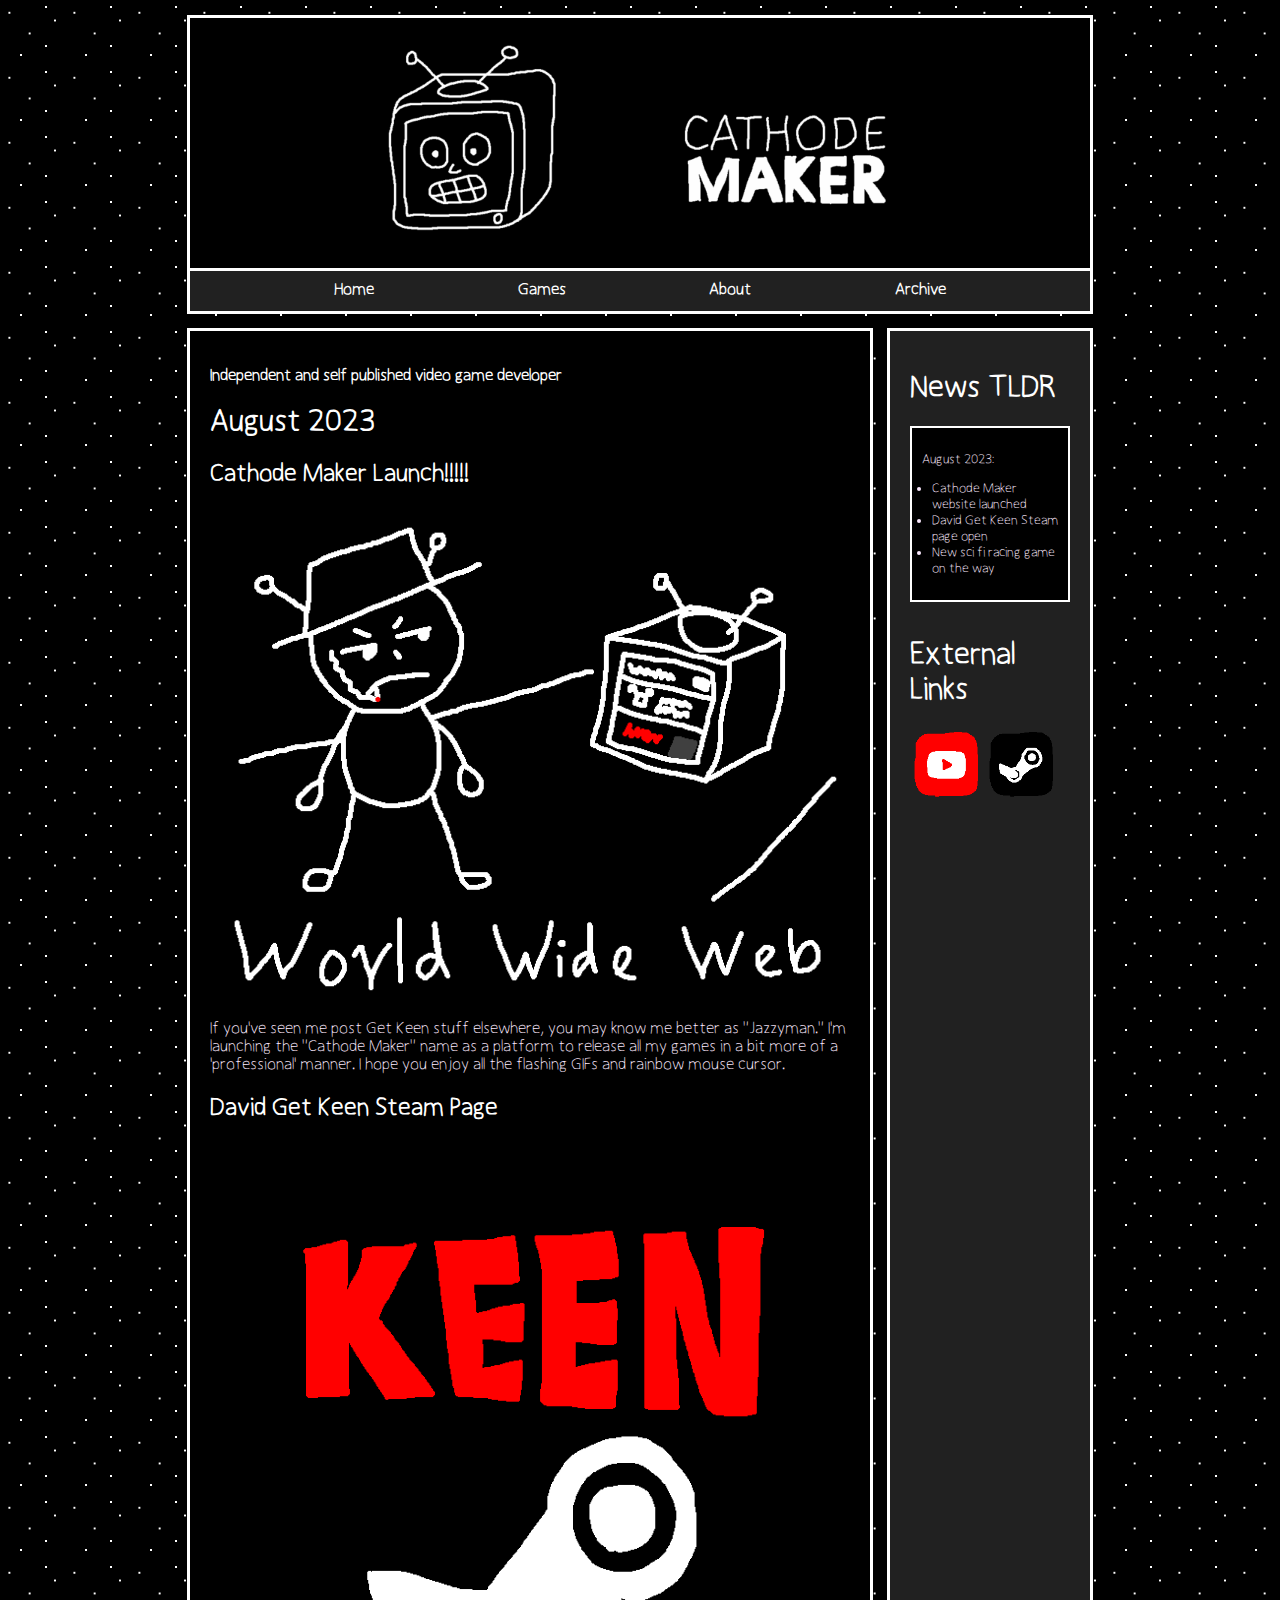
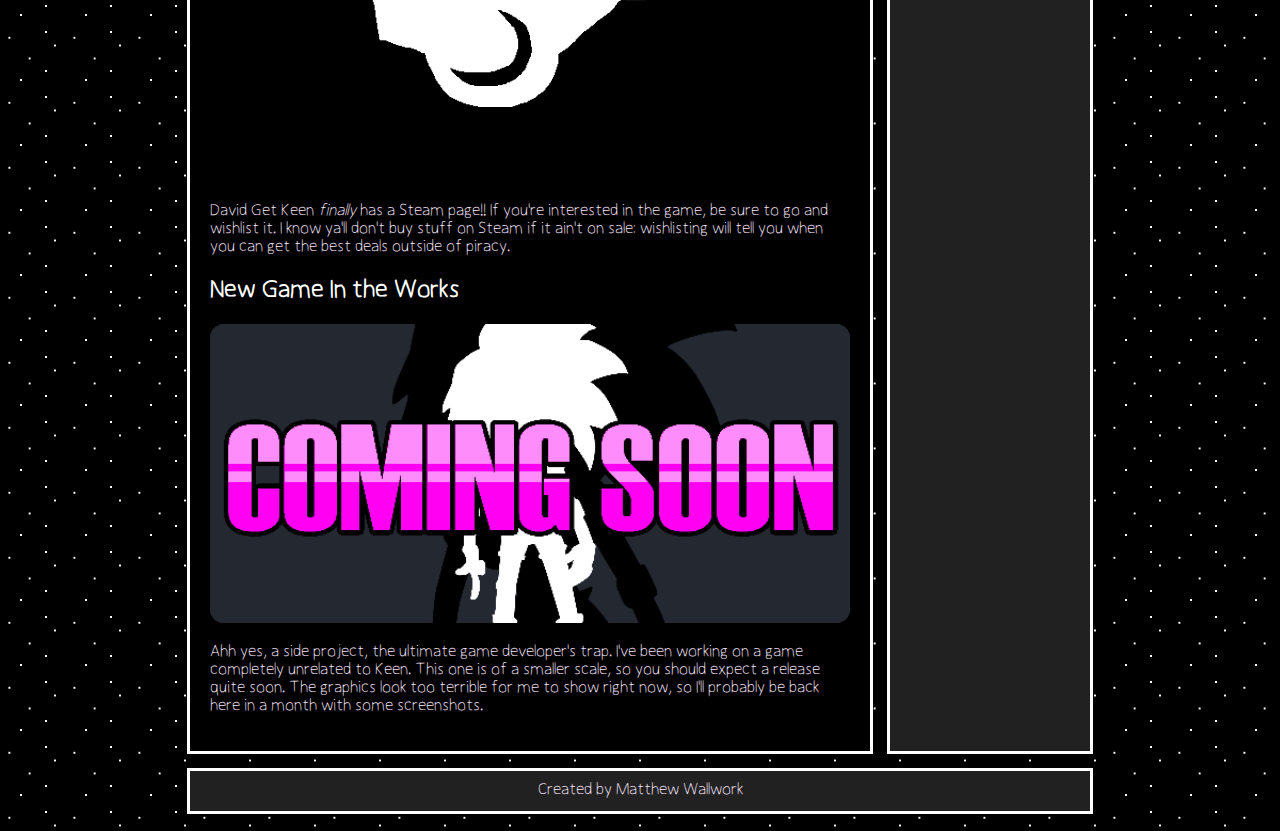
<file: index.html>
<!DOCTYPE html>
<html lang="en">
<head>
    <meta charset="UTF-8">
    <meta name="viewport" content="width=device-width, initial-scale=1.0">
    <title>Cathode Maker</title>
<link rel="stylesheet" href="css/styles.css">
<link rel="icon" type="image/x-icon" href="images/icon.ico">
</head>
<body>
    <script src="script/code.js"></script>

    <div id="container">    <br><div id="header" title="Cathode Maker"></div>
    <div id="headerArea">
        
    
    <nav id="navbar" style="margin-bottom: 20px; margin-top: 3px;"><ul>
        <li><a href="index.html">Home</a></li>
        <li><a href="games.html">Games</a></li>
        <li><a href="about.html">About</a></li>
        <li><a href="archive.html">Archive</a></li>
      </ul></nav></div>

    <div id="flex">
        
        <main>
            <p><strong>Independent and self published video game developer</strong></p>
            
            <h1>August 2023</h1>
            <h2>Cathode Maker Launch!!!!!</h2>
            <img src="images/years/2023/08 August/worldWideWeb.gif" alt="a cartoon man is staring at a tv monitor. There is text reading
            'World Wide Web'" width="100%">
            <p>If you've seen me post Get Keen stuff elsewhere, you may know me better as "Jazzyman." I'm launching the "Cathode Maker"
                name as a platform to release all my games in a bit more of a 'professional' manner. I hope you enjoy all the flashing
                GIFs and rainbow mouse cursor.
            </p>

            <h2>David Get Keen Steam Page</h2>
            <a href="https://store.steampowered.com/app/1586680/David_Get_Keen/" target="_blank"><img src="images/years/2023/08 August/keenSteam.gif" alt="The word 'Keen', along with the Steam logo" width="100%"></a>
            <p>David Get Keen <i>finally</i> has a Steam page!! If you're interested in the game, be sure to go and wishlist it.
            I know ya'll don't buy stuff on Steam if it ain't on sale: wishlisting will tell you when you can get the best deals
            outside of piracy.</p>

            <h2>New Game In the Works</h2>
            <img src="images/games/projectbooster/header.png" alt="a silhouetted character, with the text 'coming soon' displayed" width="100%">
            <p>Ahh yes, a side project, the ultimate game developer's trap. I've been working on a game completely unrelated to Keen. This one is of a smaller
                scale, so you should expect a release quite soon. The graphics look too terrible for me to show right now, so I'll
                probably be back here in a month with some screenshots.
            </p>
        </main>
        
    <aside id="rightSidebar" style="margin-left: 20px;"><h1>News TLDR</h1>
    <div class="box">
        <p>August 2023:</p>
        <ul style="padding-left:10px;">
            <li>Cathode Maker website launched</li>
            <li>David Get Keen Steam page open</li>
            <li>New sci fi racing game on the way</li>
        </ul>
    </div>
    <br>
    <h1>External Links</h1>
    <a href="https://www.youtube.com/@CathodeMaker" target="_blank"><img src="images/yt.gif" width="45%" alt="youtube icon"></a>
    <a href="https://store.steampowered.com/search/?developer=Cathode%20Maker" target="_blank"><img src="images/steam.gif" width="45%" alt="steam icon"></a>
    </aside></div>
    
<footer id="footer" style="margin-top: 20px; margin-bottom: 20px;">Created by Matthew Wallwork</footer></div>


</body>
</html>
</file>
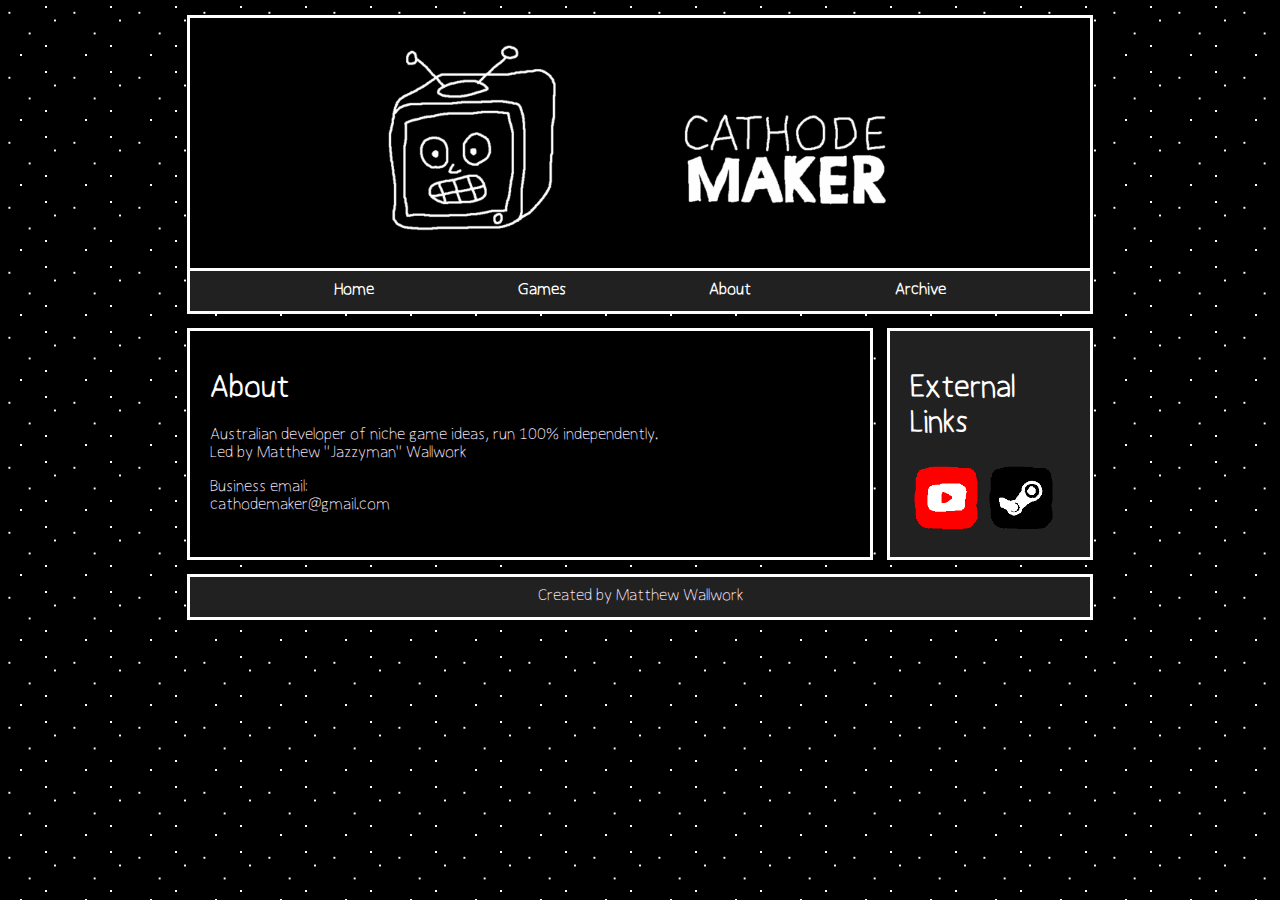
<file: about.html>
<!DOCTYPE html>
<html lang="en">
<head>
    <meta charset="UTF-8">
    <meta name="viewport" content="width=device-width, initial-scale=1.0">
    <title>Cathode Maker- About</title>
<link rel="stylesheet" href="css/styles.css">
<link rel="icon" type="image/x-icon" href="images/icon.ico">
</head>
<body>
    <script src="script/code.js"></script>

    <div id="container">    <br><div id="header" title="Cathode Maker"></div>
    <div id="headerArea">
        
    
    <nav id="navbar" style="margin-bottom: 20px; margin-top: 3px;"><ul>
        <li><a href="index.html">Home</a></li>
        <li><a href="games.html">Games</a></li>
        <li><a href="about.html">About</a></li>
        <li><a href="archive.html">Archive</a></li>
      </ul></nav></div>

    <div id="flex">
        
        <main>
            
            <h1>About</h1>
            <p>Australian developer of niche game ideas, run 100% independently.
                <br>
                Led by Matthew "Jazzyman" Wallwork
            </p>
            <p>Business email: <br>cathodemaker@gmail.com</p>
            
        </main>
        
        <aside id="rightSidebar" style="margin-left: 20px;">
            <h1>External Links</h1>
            <a href="https://www.youtube.com/@CathodeMaker" target="_blank"><img src="images/yt.gif" width="45%" alt="youtube icon"></a>
            <a href="https://store.steampowered.com/search/?developer=Cathode%20Maker" target="_blank"><img src="images/steam.gif" width="45%" alt="steam icon"></a>
            </aside></div>
    
<footer id="footer" style="margin-top: 20px; margin-bottom: 20px;">Created by Matthew Wallwork</footer></div>


</body>
</html>
</file>
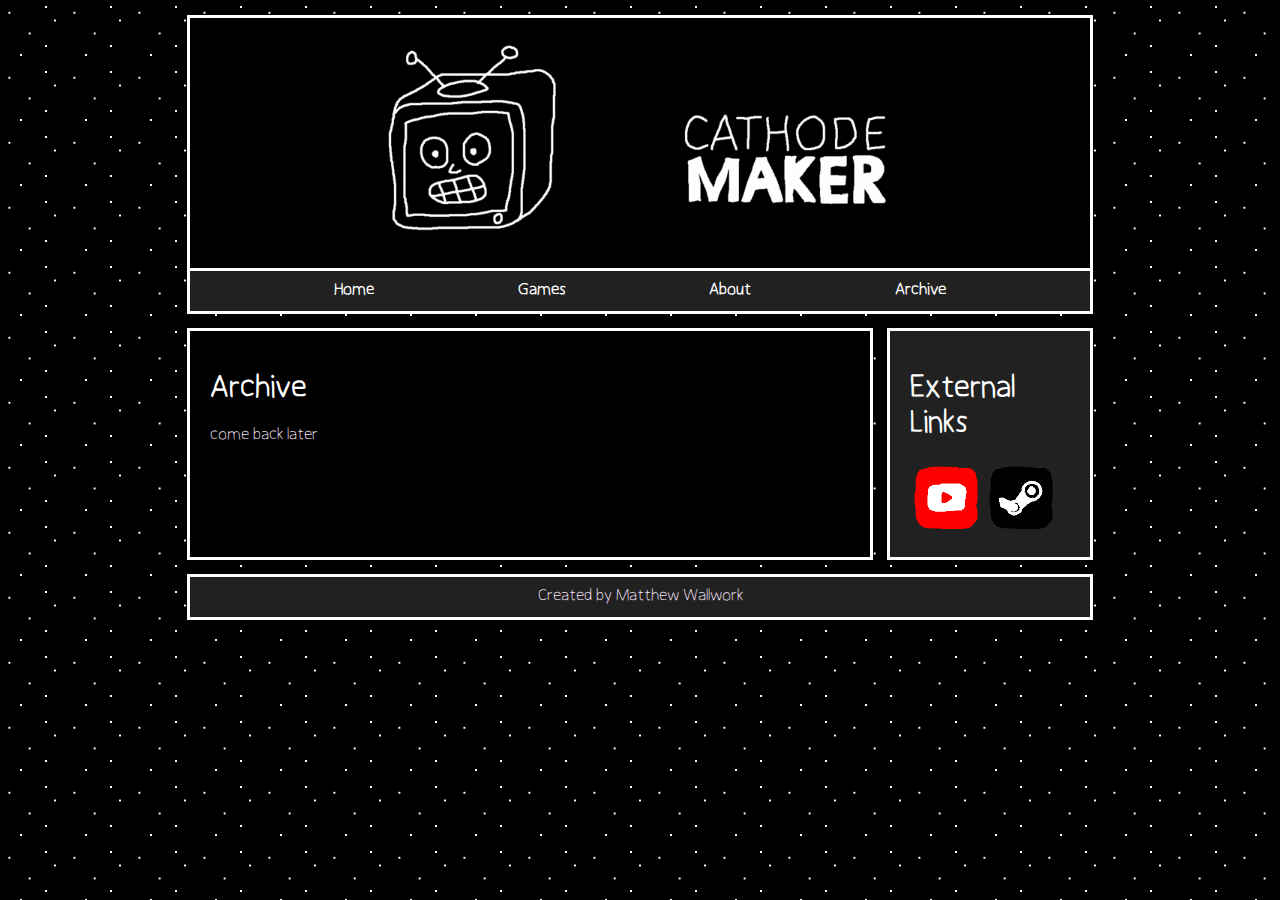
<file: archive.html>
<!DOCTYPE html>
<html lang="en">
<head>
    <meta charset="UTF-8">
    <meta name="viewport" content="width=device-width, initial-scale=1.0">
    <title>Cathode Maker- Archive</title>
<link rel="stylesheet" href="css/styles.css">
<link rel="icon" type="image/x-icon" href="images/icon.ico">
</head>
<body>
    <script src="script/code.js"></script>

    <div id="container">    <br><div id="header" title="Cathode Maker"></div>
    <div id="headerArea">
        
    
    <nav id="navbar" style="margin-bottom: 20px; margin-top: 3px;"><ul>
        <li><a href="index.html">Home</a></li>
        <li><a href="games.html">Games</a></li>
        <li><a href="about.html">About</a></li>
        <li><a href="archive.html">Archive</a></li>
      </ul></nav></div>

    <div id="flex">
        
        <main>
            
            <h1>Archive</h1>
            <p>come back later</p>
            
        </main>
        
        <aside id="rightSidebar" style="margin-left: 20px;">
            <h1>External Links</h1>
            <a href="https://www.youtube.com/@CathodeMaker" target="_blank"><img src="images/yt.gif" width="45%" alt="youtube icon"></a>
            <a href="https://store.steampowered.com/search/?developer=Cathode%20Maker" target="_blank"><img src="images/steam.gif" width="45%" alt="steam icon"></a>
            </aside></div>
    
<footer id="footer" style="margin-top: 20px; margin-bottom: 20px;">Created by Matthew Wallwork</footer></div>


</body>
</html>
</file>
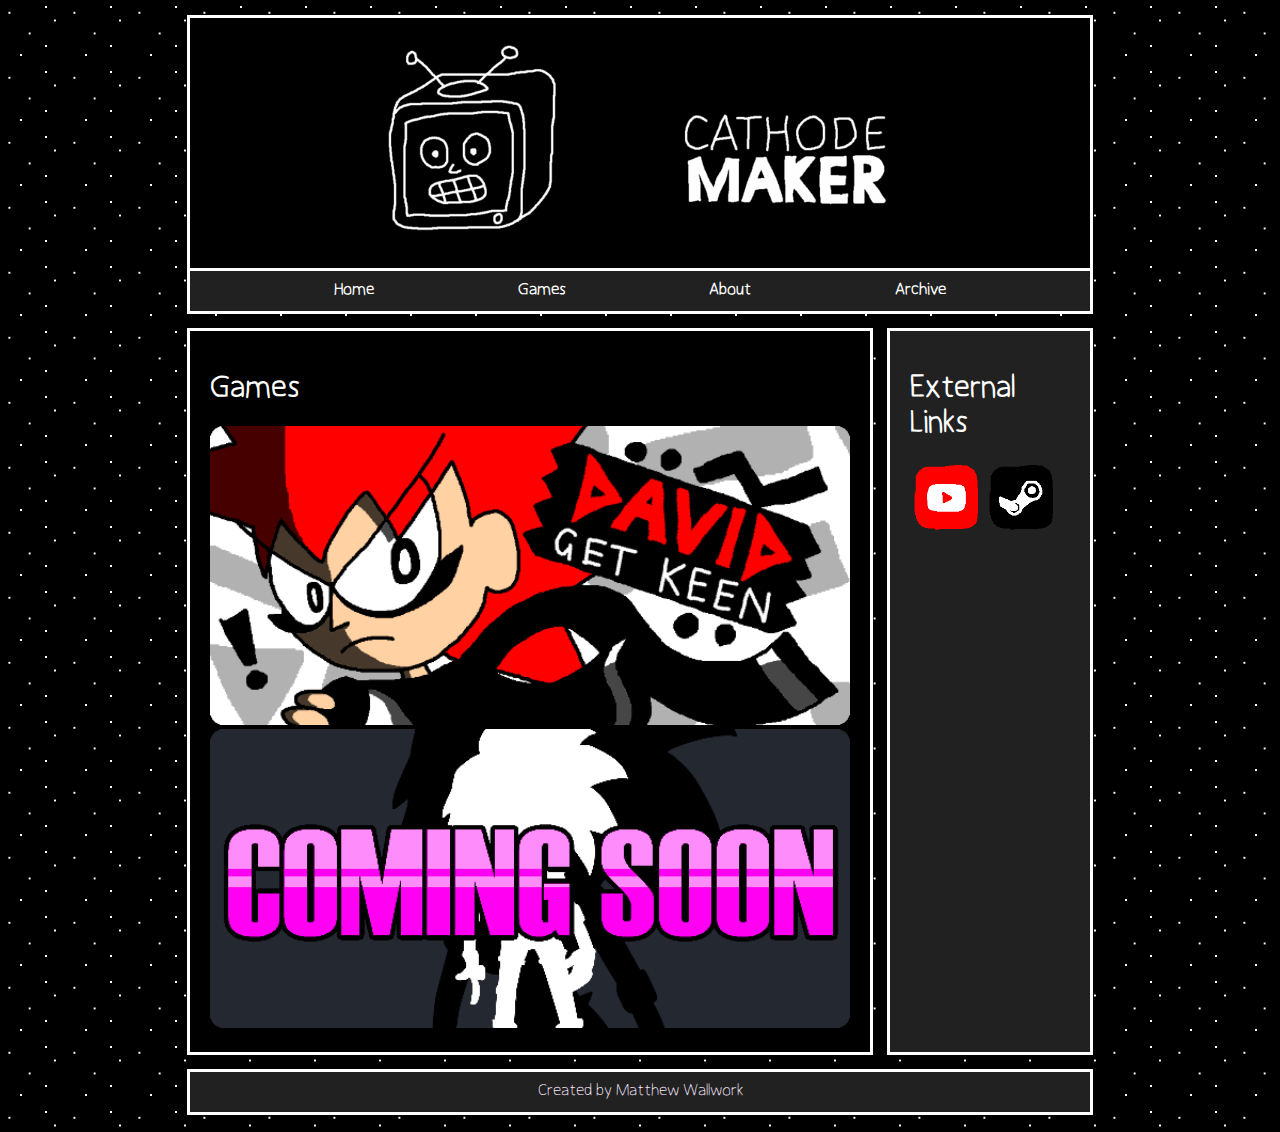
<file: games.html>
<!DOCTYPE html>
<html lang="en">
<head>
    <meta charset="UTF-8">
    <meta name="viewport" content="width=device-width, initial-scale=1.0">
    <title>Cathode Maker- Games</title>
<link rel="stylesheet" href="css/styles.css">
<link rel="icon" type="image/x-icon" href="images/icon.ico">
</head>
<body>
    <script src="script/code.js"></script>

    <div id="container">    <br><div id="header" title="Cathode Maker"></div>
    <div id="headerArea">
        
    
    <nav id="navbar" style="margin-bottom: 20px; margin-top: 3px;"><ul>
        <li><a href="index.html">Home</a></li>
        <li><a href="games.html">Games</a></li>
        <li><a href="about.html">About</a></li>
        <li><a href="archive.html">Archive</a></li>
      </ul></nav></div>

    <div id="flex">
        
        <main>
            
            <h1>Games</h1>
            <a href="games/davidgetkeen.html"><img src="images/games/davidgetkeen/header.png" alt="David Get Keen" width="100%"></a><br>
            <img src="images/games/projectbooster/header.png" alt="COMING SOON" width="100%">
            
        </main>
        
        <aside id="rightSidebar" style="margin-left: 20px;">
            <h1>External Links</h1>
            <a href="https://www.youtube.com/@CathodeMaker" target="_blank"><img src="images/yt.gif" width="45%" alt="youtube icon"></a>
            <a href="https://store.steampowered.com/search/?developer=Cathode%20Maker" target="_blank"><img src="images/steam.gif" width="45%" alt="steam icon"></a>
            </aside></div>
    
<footer id="footer" style="margin-top: 20px; margin-bottom: 20px;">Created by Matthew Wallwork</footer></div>


</body>
</html>
</file>
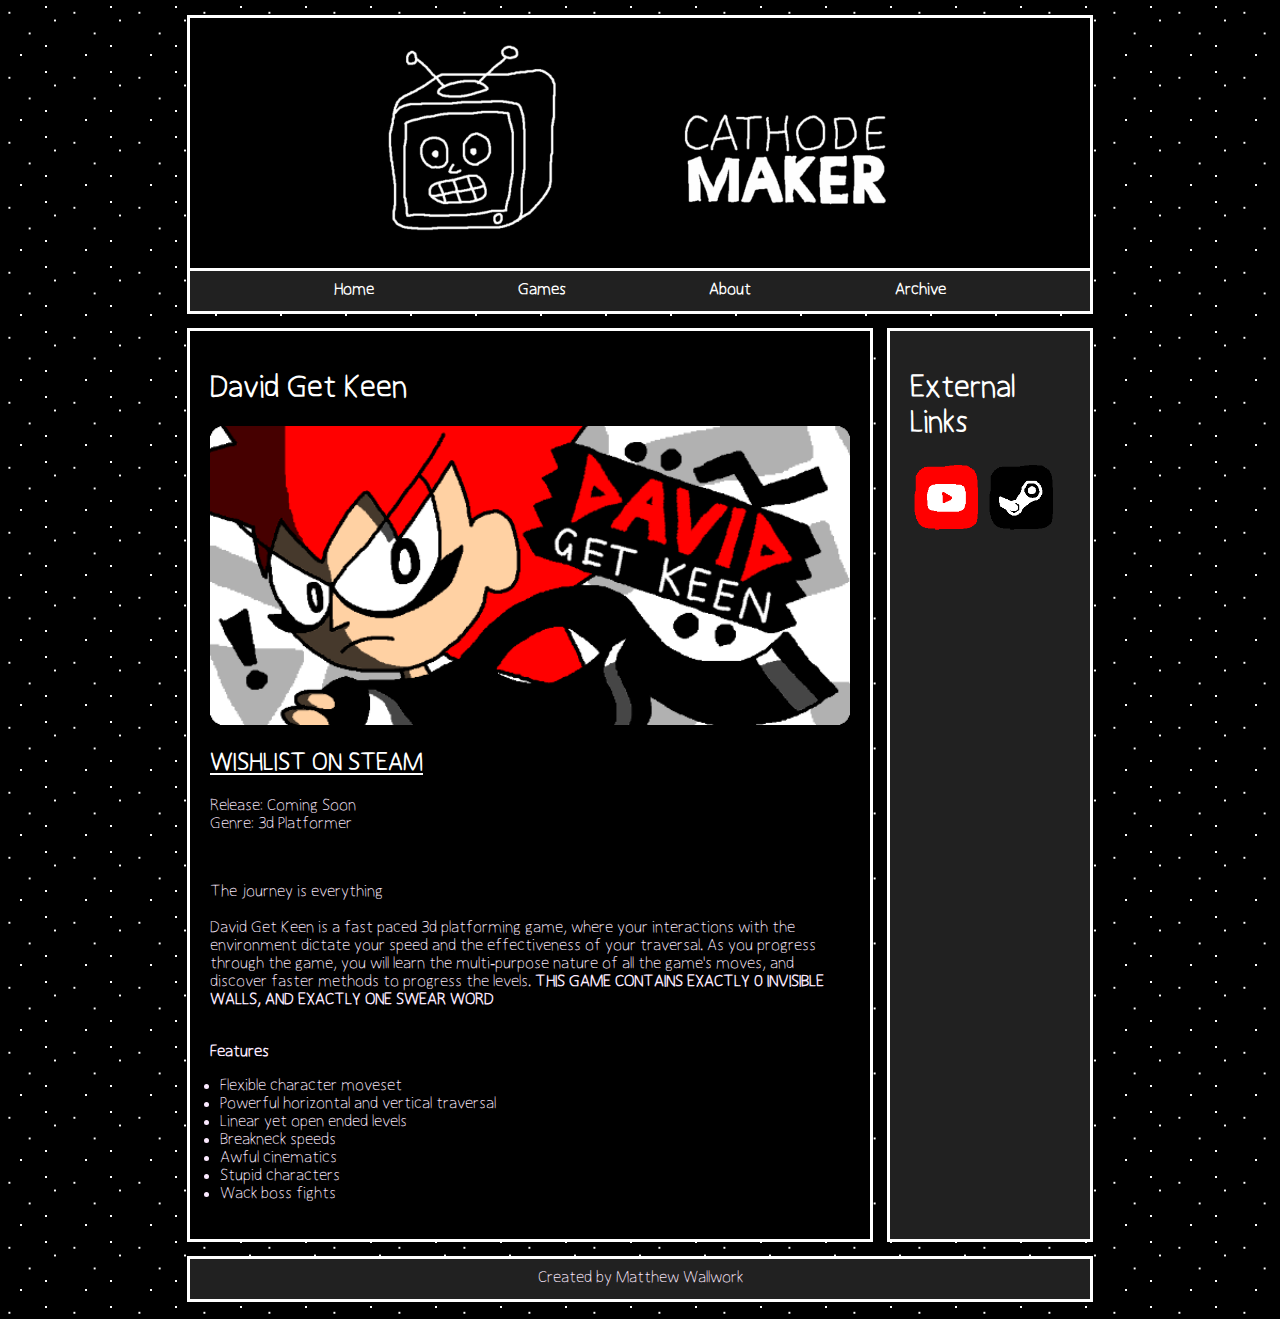
<file: games/davidgetkeen.html>
<!DOCTYPE html>
<html lang="en">
<head>
    <meta charset="UTF-8">
    <meta name="viewport" content="width=device-width, initial-scale=1.0">
    <title>Cathode Maker- David Get Keen</title>
<link rel="stylesheet" href="../css/styles.css">
<link rel="icon" type="image/x-icon" href="../images/icon.ico">
</head>
<body>
    <script src="../script/code.js"></script>

    <div id="container">    <br><div id="header" title="Cathode Maker"></div>
    <div id="headerArea">
        
    
    <nav id="navbar" style="margin-bottom: 20px; margin-top: 3px;"><ul>
        <li><a href="../index.html">Home</a></li>
        <li><a href="../games.html">Games</a></li>
        <li><a href="../about.html">About</a></li>
        <li><a href="../archive.html">Archive</a></li>
      </ul></nav></div>

    <div id="flex">
        
        <main>
            <h1>David Get Keen</h1>
            <img src="../images/games/davidgetkeen/header.png" alt="David Get Keen" width="100%">
            <h2><a href="https://store.steampowered.com/app/1586680/David_Get_Keen/" target="_blank">WISHLIST ON STEAM</a></h2>
            <p>
                Release: Coming Soon<br>
                Genre: 3d Platformer
            </p>
            <br>
            <p>
                The journey is everything<br><br>

                David Get Keen is a fast paced 3d platforming game, where your interactions with the environment dictate your speed 
                and the effectiveness of your traversal. As you progress through the game, you will learn the multi-purpose nature of 
                all the game's moves, and discover faster methods to progress the levels. <b>THIS GAME CONTAINS EXACTLY 0 INVISIBLE WALLS, 
                AND EXACTLY ONE SWEAR WORD</b>
            </p>
            <p><br>
                <b>Features</b>
                <ul style="padding-left:10px;">
                    <li>Flexible character moveset</li>
                    <li>Powerful horizontal and vertical traversal</li>
                    <li>Linear yet open ended levels</li>
                    <li>Breakneck speeds</li>
                    <li>Awful cinematics</li>
                    <li>Stupid characters</li>
                    <li>Wack boss fights</li>
                </ul>
            </p>
            
        </main>
        
        <aside id="rightSidebar" style="margin-left: 20px;">
            <h1>External Links</h1>
            <a href="https://www.youtube.com/@CathodeMaker" target="_blank"><img src="../images/yt.gif" width="45%" alt="youtube icon"></a>
            <a href="https://store.steampowered.com/search/?developer=Cathode%20Maker" target="_blank"><img src="../images/steam.gif" width="45%" alt="steam icon"></a>
            </aside></div>
    
<footer id="footer" style="margin-top: 20px; margin-bottom: 20px;">Created by Matthew Wallwork</footer></div>


</body>
</html>
</file>
<file: css/styles.css>
body{
    cursor: url(../images/cursor/customCursor.cur), default;
}
a{
    cursor: url(../images/cursor/cursorLink.cur), pointer;
}
p, h1, h2, h3, strong, li{
    cursor: url(../images/cursor/cursorText.cur), text;
}

::selection{
    background: red;
}

span{
    position: absolute;
    pointer-events: none;

    animation: rainbowAnimate 1s linear infinite;
}
@keyframes rainbowAnimate{
    0%{
        translate: 0 0;
    }
    100%{
        translate: 0 100px;
    }
}


/* user styles */

    /* styles are what change the color and sizes of stuff on your site. */

    /* these are variables that are being used in the code
these tended to confuse some people, so I only kept 
the images as variables */

:root {
    --header-image: url('../images/header.gif');
    --body-bg-image: url('../images/background.gif');

    /* colors */
    --content: #43256E;
}

/* if you have the URL of a font, you can set it below */
/* feel free to delete this if it's not your vibe */

/* this seems like a lot for just one font and I would have to agree 
but I wanted to include an example of how to include a custom font.
If you download a font file you can upload it onto your Neocities
and then link it! Many fonts have separate files for each style
(bold, italic, etc. T_T) which is why there are so many!

*/

@font-face {
    font-family: Nunito;
    src: url('https://sadhost.neocities.org/fonts/Nunito-Regular.ttf');
}

@font-face {
    font-family: Nunito;
    src: url('https://sadhost.neocities.org/fonts/Nunito-Bold.ttf');
    font-weight: bold;
}

@font-face {
    font-family: Nunito;
    src: url('https://sadhost.neocities.org/fonts/Nunito-Italic.ttf');
    font-style: italic;
}

@font-face {
    font-family: Nunito;
    src: url('https://sadhost.neocities.org/fonts/Nunito-BoldItalic.ttf');
    font-style: italic;
    font-weight: bold;
}

@font-face{
    font-family: DGK;
    src: url(../font/DgkFont-Regular.ttf);
}

body {
    font-family: 'DGK', sans-serif;
    margin: 0;
    background-color: #08031A;
    /* you can delete the line below if you'd prefer to not use an image */
    background-size: 65px;
    color: #fceaff;
    background-image: var(--body-bg-image);
    
}

* {
    box-sizing: border-box;
}

/* below this line is CSS for the layout */

/* this is a CSS comment
to uncomment a line of CSS, remove the * and the /
before and after the text */


/* the "container" is what wraps your entire website */
/* if you want something (like the header) to be Wider than
the other elements, you will need to move that div outside
of the container */
#container {
    max-width: 900px;
    /* this is the width of your layout! */
    /* if you change the above value, scroll to the bottom
and change the media query according to the comment! */
    margin: 0 auto;
    /* this centers the entire page */
}

/* the area below is for all links on your page
EXCEPT for the navigation */
#container a {
    color: white;
    font-weight: bold;
    /* if you want to remove the underline
you can add a line below here that says:
text-decoration:none; */
}

#header {
    width: 100%;
    background-color: #5e4e8c;
    /* header color here! */
    height: 250px;
    background-color: black;
    outline: white solid 3px;
    /* this is only for a background image! */
    /* if you want to put images IN the header, 
you can add them directly to the <div id="header"></div> element! */
    background-image: var(--header-image);
    background-size: 100%;
}

/* navigation section!! */
#navbar {
    height: 40px;
    background-color: rgb(33, 33, 33);
    outline: white solid 3px;
    /* navbar color */
    width: 100%;
}

#navbar ul {
    display: flex;
    padding: 0;
    margin: 0;
    list-style-type: none;
    justify-content: space-evenly;
}

#navbar li {
    padding-top: 10px;
}

/* navigation links*/
#navbar li a {
    color: white;
    /* navbar text color */
    font-weight: 800;
    text-decoration: none;
    /* this removes the underline */
}

/* navigation link when a link is hovered over */
#navbar li a:hover {
    color: red;
    text-decoration: underline;
}

#flex {
    display: flex;
}

/* this colors BOTH sidebars
if you want to style them separately,
create styles for #leftSidebar and #rightSidebar */
aside {
    background-color: #241445;
    width: 200px;
    padding: 20px;
    font-size: smaller;
    /* this makes the sidebar text slightly smaller */
}


/* this is the color of the main content area,
between the sidebars! */
main {
    background-color: black;
    outline: white solid 3px;
    flex: 1;
    padding: 20px;
    order: 2;
}

/* what's this "order" stuff about??
allow me to explain!
if you're using both sidebars, the "order" value
tells the CSS the order in which to display them.
left sidebar is 1, content is 2, and right sidebar is 3! */

*/ #leftSidebar {
    order: 1;
}

#rightSidebar {
    order: 3;
    background-color: rgb(33, 33, 33);
    outline: white solid 3px;
}

footer {
    background-color: rgb(33, 33, 33);
    outline: white solid 3px;
    /* background color for footer */
    width: 100%;
    height: 40px;
    padding: 10px;
    text-align: center;
    /* this centers the footer text */
}

h1,
h2,
h3 {
    color: white;
}

h1 {
    font-size: 30px;
}

strong {
    /* this styles bold text */
    color: white;
}

/* this is just a cool box, it's the darker colored one */
.box {
    background-color: black;
    border: 2px solid white;
    padding: 10px;
}

/* CSS for extras */

#topBar {
    width: 100%;
    height: 30px;
    padding: 10px;
    font-size: smaller;
    background-color: #13092D;
}


/* BELOW THIS POINT IS MEDIA QUERY */

/* so you wanna change the width of your page? 
by default, the container width is 900px.
in order to keep things responsive, take your new height,
and then subtrack it by 100. use this new number as the 
"max-width" value below
*/

@media only screen and (max-width: 800px) {
    #flex {
        flex-wrap: wrap;
    }

    aside {
        width: 100%;
    }

    /* the order of the items is adjusted here for responsiveness!
since the sidebars would be too small on a mobile device.
feel free to play around with the order!
*/
    main {
        order: 1;
    }

    #leftSidebar {
        order: 2;
    }

    #rightSidebar {
        order: 3;
    }

    #navbar ul {
        flex-wrap: wrap;
    }
}
</file>
